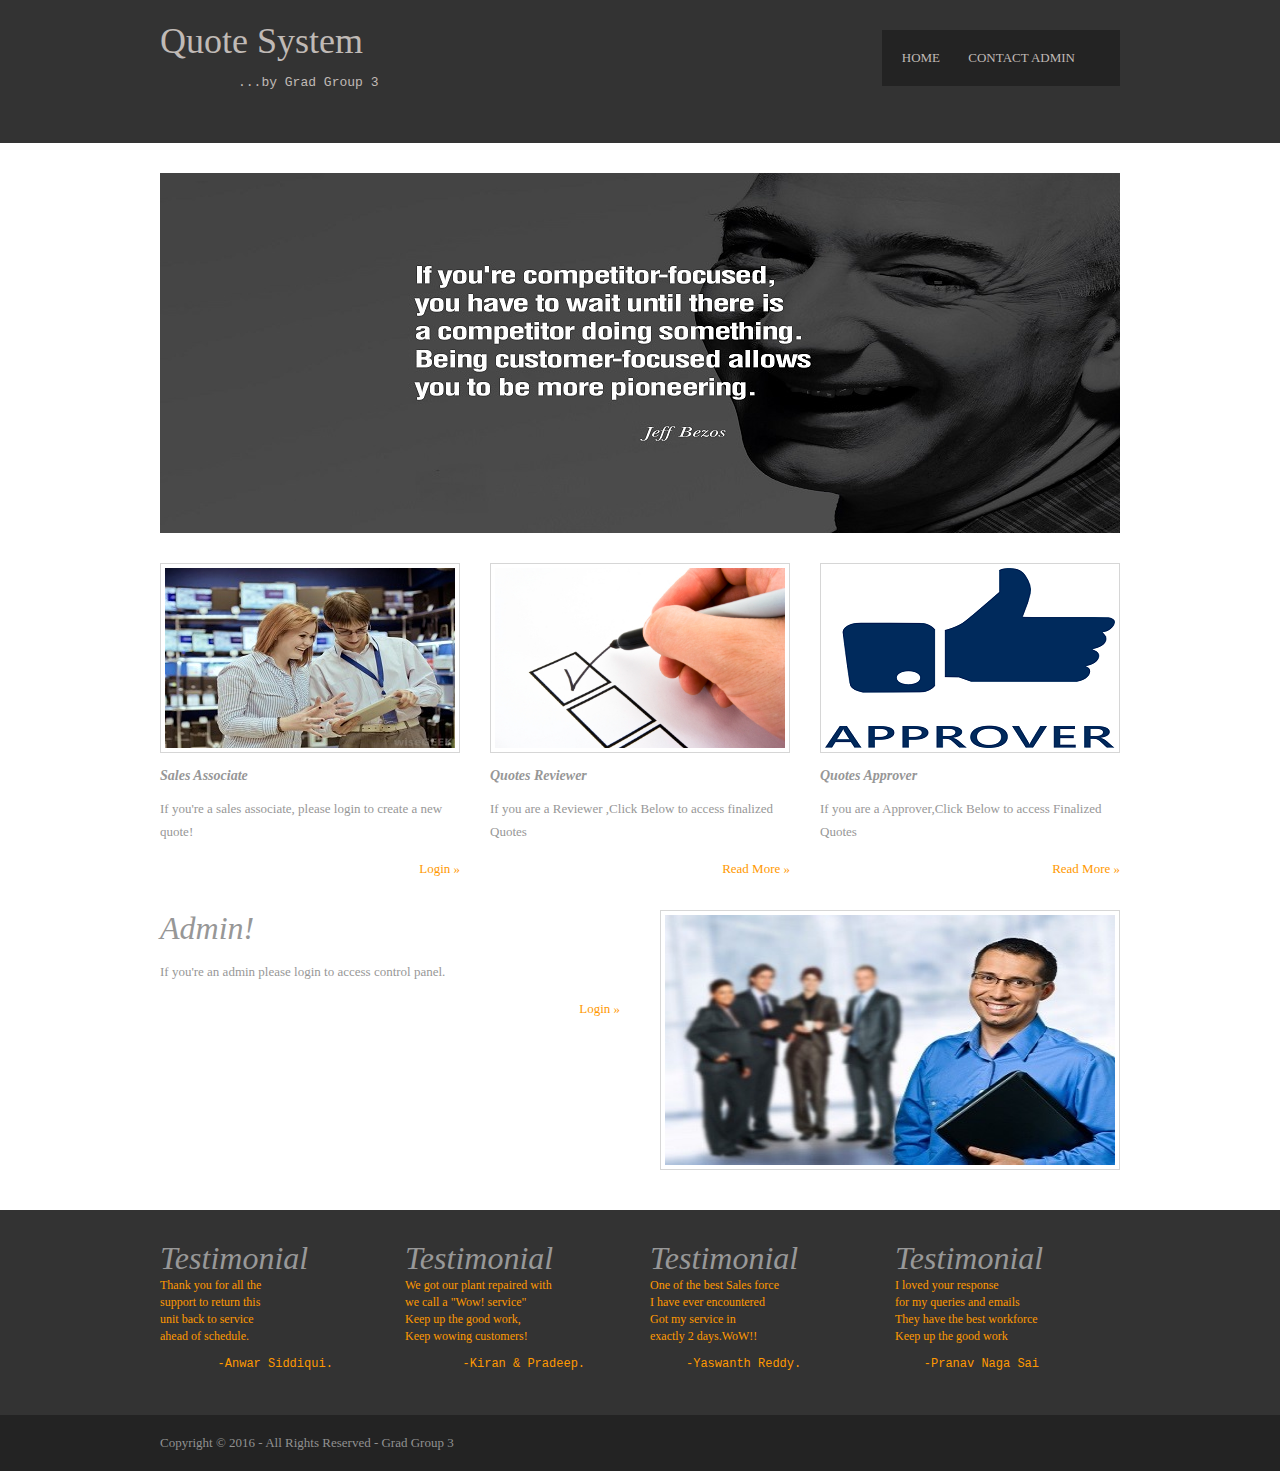
<file: index.html>
<!DOCTYPE html>
<html lang="en" dir="ltr">
<head>
<title>Quotes System</title>
<meta charset="iso-8859-1">
<link rel="stylesheet" href="styles/layout.css" type="text/css">
</head>
<body>
<div class="wrapper row1">
  <header id="header" class="clear">
    <div id="hgroup">
      <h1><a href="#">Quote System</a></h1>
      <h2><pre>          ...by Grad Group 3</pre></h2>
    </div>
    <nav>
      <ul>
        <li><a href="http://students.cs.niu.edu/~z1778291/index.html">Home</a></li>
        <li><a href="mailto:z1778291@students.niu.edu?Subject=Login%20Issues">Contact Admin</a></li>
      </ul>
    </nav>
  </header>
</div>
<!-- content -->
<div class="wrapper row2">
  <div id="container" class="clear">
    <!-- Slider -->
    <section id="slider"><a href="#"><img src="images/main.jpg" alt=""></a></section>
    <!-- main content -->
    <div id="homepage">
      <!-- Services -->
      <section id="services" class="clear">
        <article class="one_third">
          <figure><img src="images/sales.jpg" width="290" height="180" alt="">
            <figcaption>
              <h2>Sales Associate</h2>
              <p>If you're a sales associate, please login to create a new quote!</p>
              <footer class="more"><a href="salesAssociate/login.php">Login &raquo;</a></footer>
            </figcaption>
          </figure>
        </article>
        <article class="one_third">
          <figure><img src="images/reviews.jpg" width="290" height="180" alt="">
            <figcaption>
              <h2>Quotes Reviewer</h2>
              <p>If you are a Reviewer ,Click Below to access finalized Quotes</p>
              <footer class="more"><a href="quotesReviewer/layoutreviewer.php">Read More &raquo;</a></footer>
            </figcaption>
          </figure>
        </article>
        <article class="one_third lastbox">
          <figure><img src="images/approver.png" width="290" height="180" alt="">
            <figcaption>
              <h2>Quotes Approver</h2>
              <p>If you are a Approver,Click Below to access Finalized Quotes</p>
              <footer class="more"><a href="quotesApprover/approverGUI.php">Read More &raquo;</a></footer>
            </figcaption>
          </figure>
        </article>
      </section>
      <!-- / Testimonials -->
      <!-- ########################################################################################## -->
      <!-- ########################################################################################## -->
      <!-- ########################################################################################## -->
      <!-- ########################################################################################## -->
      <!-- Introduction -->
      <section id="intro" class="last clear">
        <article>
          <figure><img src="images/testimonial.jpg" width="450" height="250" alt="">
            <figcaption>
              <h2>Admin!</h2>
              <p>If you're an admin please login to access control panel.</p>
              <footer class="more"><a href="Admin/index.html">Login &raquo;</a></footer>
            </figcaption>
          </figure>
        </article>
      </section>
      <!-- / Introduction -->
    </div>
    <!-- / content body -->
  </div>
</div>
<!-- Footer -->
<div class="wrapper row3">
  <div id="footer" class="clear">
    <!-- Section One -->
    <section class="one_quarter">
      <h2 class="title">Testimonial</h2>
      <nav>
        <ul>
          <li><a href="#">Thank you for all the </a></li>
          <li><a href="#">support to return this </a></li>
          <li><a href="#">unit back to service</a></li>
          <li><a href="#">ahead of schedule.</a></li>
          <li class="last"><a href="#"><pre>	-Anwar Siddiqui.</pre></a></li>
        </ul>
      </nav>
    </section>
    <!-- Section Two -->
    <section class="one_quarter">
      <h2 class="title">Testimonial</h2>
      <nav>
        <ul>
          <li><a href="#">We got our plant repaired with</a></li>
          <li><a href="#">we call a "Wow! service"</a></li>
          <li><a href="#">Keep up the good work,</a></li>
          <li><a href="#">Keep wowing customers!</a></li>		  
          <li class="last"><a href="#"><pre>	-Kiran & Pradeep.</pre></a></li>
        </ul>
      </nav>
    </section>
    <!-- Section Three -->
    <section class="one_quarter">
      <h2 class="title">Testimonial</h2>
      <nav>
        <ul>
         <li><a href="#">One of the best Sales force</a></li>
         <li><a href="#">I have ever encountered</a></li>
          <li><a href="#">Got my service in</a></li>
		  <li><a href="#">exactly 2 days.WoW!!</a></li>
          <li class="last"><a href="#"><pre>     -Yaswanth Reddy.</pre></a></li> 
        </ul>
      </nav>
    </section>
    <!-- Section Four -->
    <section class="one_quarter lastbox">
      <h2 class="title">Testimonial</h2>
      <nav>
        <ul>
          <li><a href="#">I loved your response</a></li>
          <li><a href="#">for my queries and emails</a></li>
          <li><a href="#">They have the best workforce</a></li>
          <li><a href="#">Keep up the good work</a></li>
          <li class="last"><a href="#"><pre>    -Pranav Naga Sai</pre></a></li>
        </ul>
      </nav>
    </section>
    <!-- / Section -->
  </div>
</div>
<!-- Copyright -->
<div class="wrapper row4">
  <footer id="copyright" class="clear">
    <p class="fl_left">Copyright &copy; 2016 - All Rights Reserved - <a href="#">Grad Group 3</a></p>
  </footer>
</div>
</body>
</html>
</file>
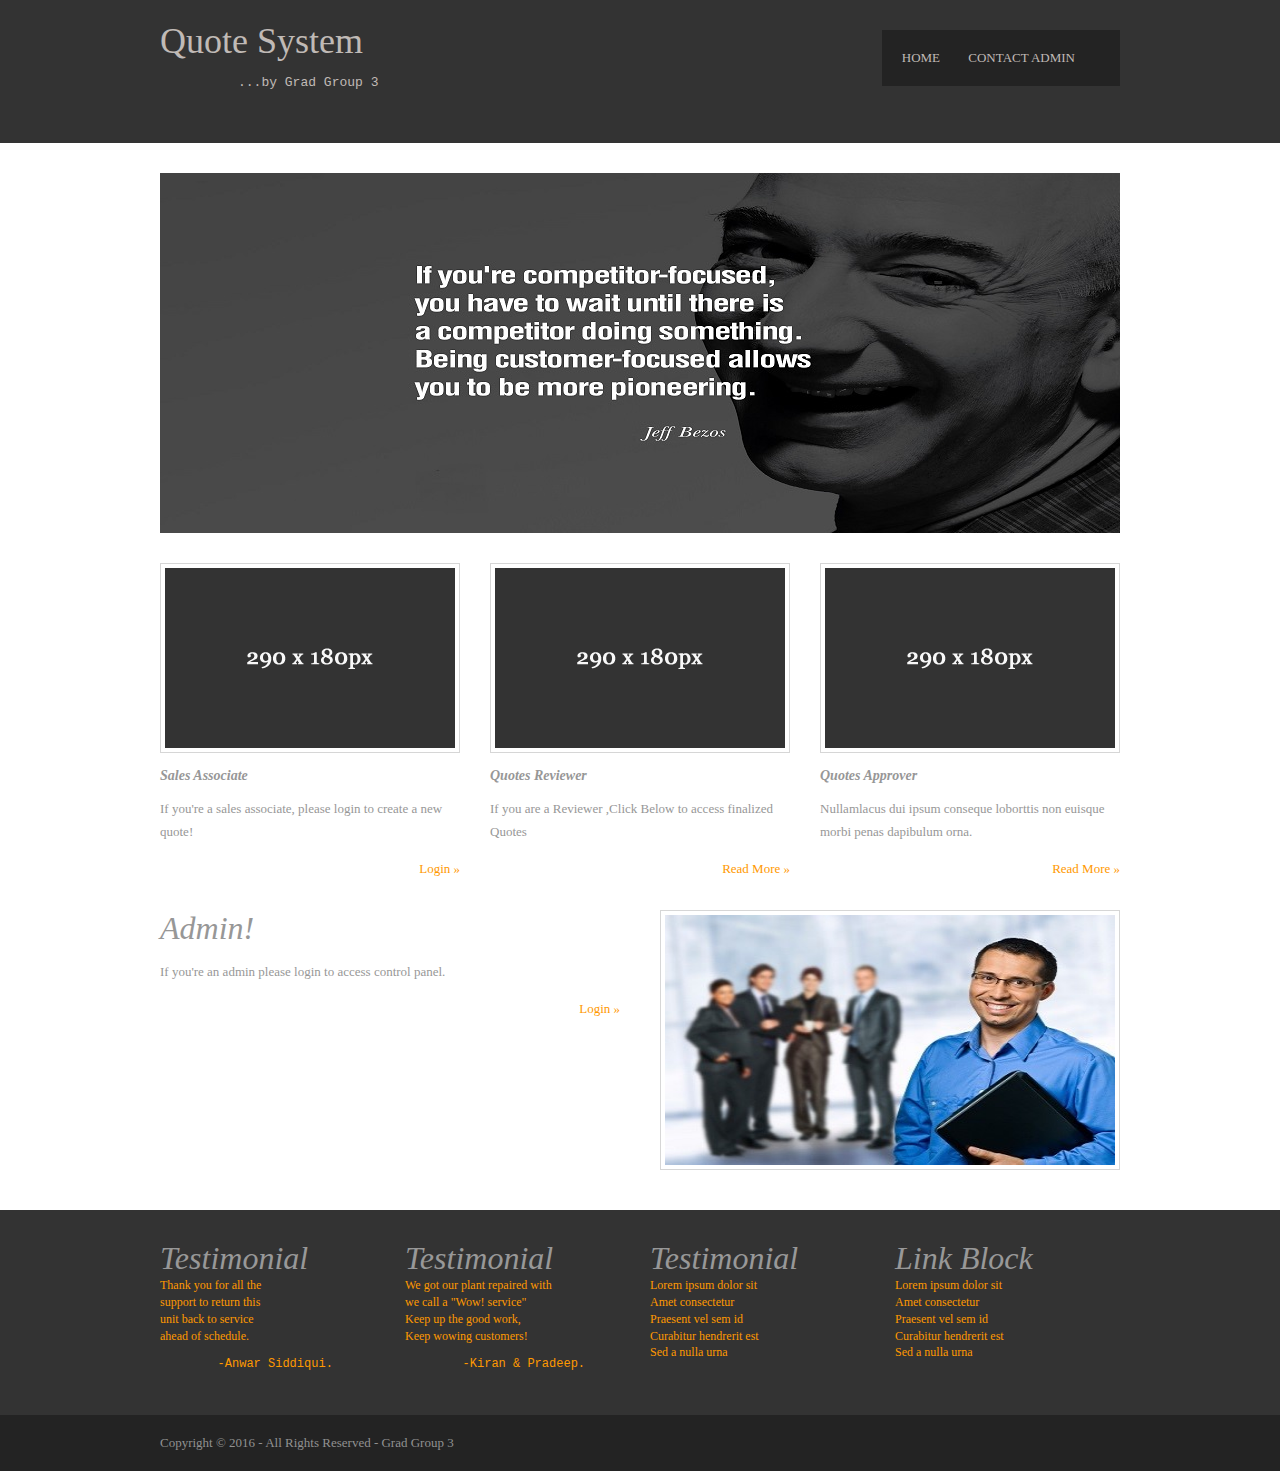
<file: backup/index.html>
<!DOCTYPE html>
<html lang="en" dir="ltr">
<head>
<title>Quotes System</title>
<meta charset="iso-8859-1">
<link rel="stylesheet" href="styles/layout.css" type="text/css">
</head>
<body>
<div class="wrapper row1">
  <header id="header" class="clear">
    <div id="hgroup">
      <h1><a href="#">Quote System</a></h1>
      <h2><pre>          ...by Grad Group 3</pre></h2>
    </div>
    <nav>
      <ul>
        <li><a href="http://students.cs.niu.edu/~z1778291/index.html">Home</a></li>
        <li><a href="mailto:z1778291@students.niu.edu?Subject=Login%20Issues">Contact Admin</a></li>
      </ul>
    </nav>
  </header>
</div>
<!-- content -->
<div class="wrapper row2">
  <div id="container" class="clear">
    <!-- Slider -->
    <section id="slider"><a href="#"><img src="images/main.jpg" alt=""></a></section>
    <!-- main content -->
    <div id="homepage">
      <!-- Services -->
      <section id="services" class="clear">
        <article class="one_third">
          <figure><img src="images/demo/290x180.gif" width="290" height="180" alt="">
            <figcaption>
              <h2>Sales Associate</h2>
              <p>If you're a sales associate, please login to create a new quote!</p>
              <footer class="more"><a href="salesAssociate/login.php">Login &raquo;</a></footer>
            </figcaption>
          </figure>
        </article>
        <article class="one_third">
          <figure><img src="images/demo/290x180.gif" width="290" height="180" alt="">
            <figcaption>
              <h2>Quotes Reviewer</h2>
              <p>If you are a Reviewer ,Click Below to access finalized Quotes</p>
              <footer class="more"><a href="quotesReviewer/layoutreviewer.php">Read More &raquo;</a></footer>
            </figcaption>
          </figure>
        </article>
        <article class="one_third lastbox">
          <figure><img src="images/demo/290x180.gif" width="290" height="180" alt="">
            <figcaption>
              <h2>Quotes Approver</h2>
              <p>Nullamlacus dui ipsum conseque loborttis non euisque morbi penas dapibulum orna.</p>
              <footer class="more"><a href="#">Read More &raquo;</a></footer>
            </figcaption>
          </figure>
        </article>
      </section>
      <!-- / Testimonials -->
      <!-- ########################################################################################## -->
      <!-- ########################################################################################## -->
      <!-- ########################################################################################## -->
      <!-- ########################################################################################## -->
      <!-- Introduction -->
      <section id="intro" class="last clear">
        <article>
          <figure><img src="images/testimonial.jpg" width="450" height="250" alt="">
            <figcaption>
              <h2>Admin!</h2>
              <p>If you're an admin please login to access control panel.</p>
              <footer class="more"><a href="Admin/index.html">Login &raquo;</a></footer>
            </figcaption>
          </figure>
        </article>
      </section>
      <!-- / Introduction -->
    </div>
    <!-- / content body -->
  </div>
</div>
<!-- Footer -->
<div class="wrapper row3">
  <div id="footer" class="clear">
    <!-- Section One -->
    <section class="one_quarter">
      <h2 class="title">Testimonial</h2>
      <nav>
        <ul>
          <li><a href="#">Thank you for all the </a></li>
          <li><a href="#">support to return this </a></li>
          <li><a href="#">unit back to service</a></li>
          <li><a href="#">ahead of schedule.</a></li>
          <li class="last"><a href="#"><pre>	-Anwar Siddiqui.</pre></a></li>
        </ul>
      </nav>
    </section>
    <!-- Section Two -->
    <section class="one_quarter">
      <h2 class="title">Testimonial</h2>
      <nav>
        <ul>
          <li><a href="#">We got our plant repaired with</a></li>
          <li><a href="#">we call a "Wow! service"</a></li>
          <li><a href="#">Keep up the good work,</a></li>
          <li><a href="#">Keep wowing customers!</a></li>		  
          <li class="last"><a href="#"><pre>	-Kiran & Pradeep.</pre></a></li>
        </ul>
      </nav>
    </section>
    <!-- Section Three -->
    <section class="one_quarter">
      <h2 class="title">Testimonial</h2>
      <nav>
        <ul>
          <li><a href="#">Lorem ipsum dolor sit</a></li>
          <li><a href="#">Amet consectetur</a></li>
          <li><a href="#">Praesent vel sem id</a></li>
          <li><a href="#">Curabitur hendrerit est</a></li>
          <li class="last"><a href="#">Sed a nulla urna</a></li>
        </ul>
      </nav>
    </section>
    <!-- Section Four -->
    <section class="one_quarter lastbox">
      <h2 class="title">Link Block</h2>
      <nav>
        <ul>
          <li><a href="#">Lorem ipsum dolor sit</a></li>
          <li><a href="#">Amet consectetur</a></li>
          <li><a href="#">Praesent vel sem id</a></li>
          <li><a href="#">Curabitur hendrerit est</a></li>
          <li class="last"><a href="#">Sed a nulla urna</a></li>
        </ul>
      </nav>
    </section>
    <!-- / Section -->
  </div>
</div>
<!-- Copyright -->
<div class="wrapper row4">
  <footer id="copyright" class="clear">
    <p class="fl_left">Copyright &copy; 2016 - All Rights Reserved - <a href="#">Grad Group 3</a></p>
  </footer>
</div>
</body>
</html>
</file>
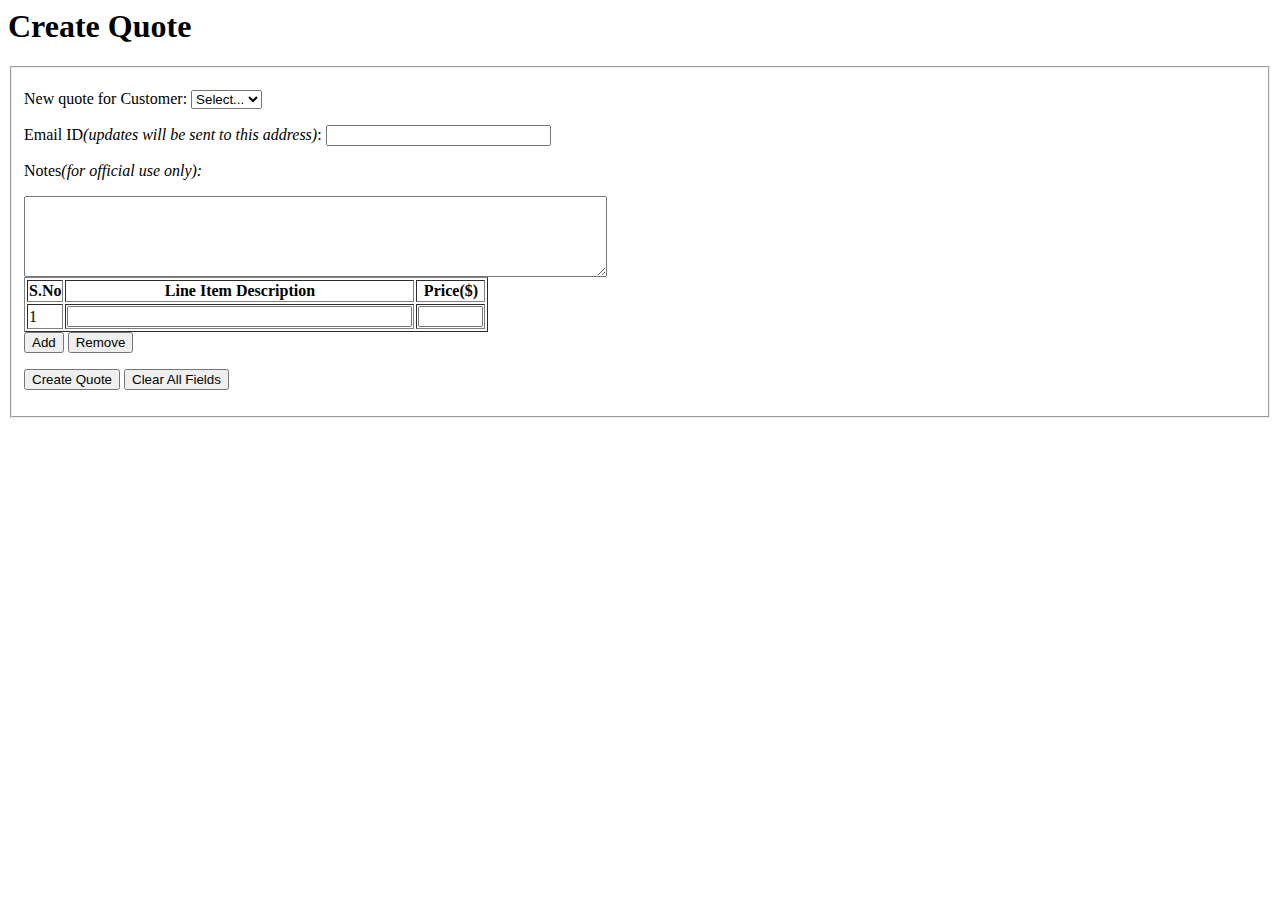
<file: salesAssociate/backup/createQuote.html>
<html>
<title>
Create Quote
</title>

<body>
<p><h1>Create Quote</h1></p>
<!quote_id, it's auto increment so there is no need to fetch it>
<!date, get date while inserting the quote, may be done in presistance class>
<!saoc_id, get the id after the sales associate gets logged in>
<!c_id, have a drop down for selecting the customer>
<fieldset>
<form  name="lineItems" action="newQuote.php" method="POST">
<p>
New quote for Customer:
<select name="formGender">
  <option value="">Select...</option>
  <option value="M">Male</option>
  <option value="F">Female</option>
</select>
</p>
<!email, give a text area>
<p>Email ID<i>(updates will be sent to this address)</i>: <input type="text" name="email" size="25" />
<!notes, give a text area spanning for 5 lines>
<P>Notes<i>(for official use only):</i></p>
<textarea id="txtArea" rows="5" cols="70"></textarea>
<!-----------------	Line Items should be added here-------------------------------->
 <table border="1" id="tblSample">
    <tr> 
      <th>S.No</th>
	        <th>Line Item Description</th>
			      <th>Price($)</th>
    </tr>
    <tr> 
		<td> 1</td>
		<td><input type="text" name="itemDesc1" id="item1" size="40" onkeypress="keyPressTest(event, this);" /></td>
		<td><input type="text" name="itemPrice1" id="price1" size="5"/></td>
		</tr>
  </table>
<input name="button2" type="button" onClick="addRowToTable();" value="Add" />
<input name="button" type="button" onClick="removeRowFromTable();" value="Remove" />
<!-------------------------------------------------------------------------------->
<!comm_rate, keep it zero for now>
<!status, status should be finalized>
<!postatus, postatus should be 0>
<!disc, keep this zero for time being>
<!total, keep this as the sum of line items>
<p>
<input type = "submit" value = "Create Quote" />
<input type = "reset" value = "Clear All Fields" />
</p>
</form>
</fieldset>
</body>

</html>

<SCRIPT LANGUAGE="JavaScript">
function addRowToTable(){
  var tbl = document.getElementById('tblSample');
  var lastRow = tbl.rows.length;
  // if there's no header row in the table, then iteration = lastRow + 1
  var iteration = lastRow;
  var row = tbl.insertRow(lastRow);
 
  // left cell
  var cellLeft = row.insertCell(0);
  var textNode = document.createTextNode(iteration);
  cellLeft.appendChild(textNode);
 
  // right cell
  var cellRight = row.insertCell(1);
  var el = document.createElement('input');
  el.type = 'text';
  el.name = 'itemDesc' + iteration;
  el.id = 'itemDesc' + iteration;
  el.size = 40;
 
  el.onkeypress = keyPressTest;
  cellRight.appendChild(el);
 
  var cellPrice = row.insertCell(2);
  var ell = document.createElement('input');
  ell.type = 'text';
  ell.name = 'itemPrice' + iteration;
  ell.id = 'itemPrice' + iteration;
  ell.size = 5;
  
  ell.onkeypress = keyPressTest;
  cellPrice.appendChild(ell);
 
}
 
function keyPressTest(e, obj){
  var validateChkb = document.getElementById('chkValidateOnKeyPress');
  if (validateChkb.checked) {
    var displayObj = document.getElementById('spanOutput');
    var key;
    if(window.event) {
      key = window.event.keyCode; 
    }
    else if(e.which) {
      key = e.which;
    }
    var objId;
    if (obj != null) {
      objId = obj.id;
    } else {
      objId = this.id;
    }
    displayObj.innerHTML = objId + ' : ' + String.fromCharCode(key);
  }
}
function removeRowFromTable(){
  var tbl = document.getElementById('tblSample');
  var lastRow = tbl.rows.length;
  if (lastRow > 2) tbl.deleteRow(lastRow - 1);
}
 
function openInNewWindow(frm){
  // open a blank window
  var aWindow = window.open('', 'TableAddRowNewWindow',
   'scrollbars=yes,menubar=yes,resizable=yes,toolbar=no,width=400,height=400');
 
  // set the target to the blank window
  frm.target = 'TableAddRowNewWindow';
 
  // submit
  frm.submit();
}
 
function validateRow(frm){
  var chkb = document.getElementById('chkValidate');
  if (chkb.checked) {
    var tbl = document.getElementById('tblSample');
    var lastRow = tbl.rows.length - 1;
    var i;
    for (i=1; i<=lastRow; i++) {
      var aRow = document.getElementById('txtRow' + i);
      if (aRow.value.length <= 0) {
        alert('Row ' + i + ' is empty');
        return;
      }
    }
  }
  openInNewWindow(frm);
}
</SCRIPT>


<!-mysql explain quotes;
+-----------+--------------+------+-----+------------+----------------+
| Field     | Type         | Null | Key | Default    | Extra          |
+-----------+--------------+------+-----+------------+----------------+
| quote_id  | int(6)       | NO   | PRI | NULL       | auto_increment |
| date      | date         | NO   | PRI | 0000-00-00 |                |
| saoc_id   | int(11)      | NO   | PRI | NULL       |                |
| c_id      | int(11)      | NO   | PRI | NULL       |                |
| notes     | varchar(255) | YES  |     | NULL       |                |
| email     | varchar(50)  | YES  |     | NULL       |                |
| comm_rate | float        | YES  |     | NULL       |                |
| status    | char(12)     | YES  |     | NULL       |                |
| postatus  | int(1)       | NO   |     | NULL       |                |
| disc      | float        | YES  |     | NULL       |                |
| total     | float        | YES  |     | NULL       |                |
+-----------+--------------+------+-----+------------+----------------+
->
</file>
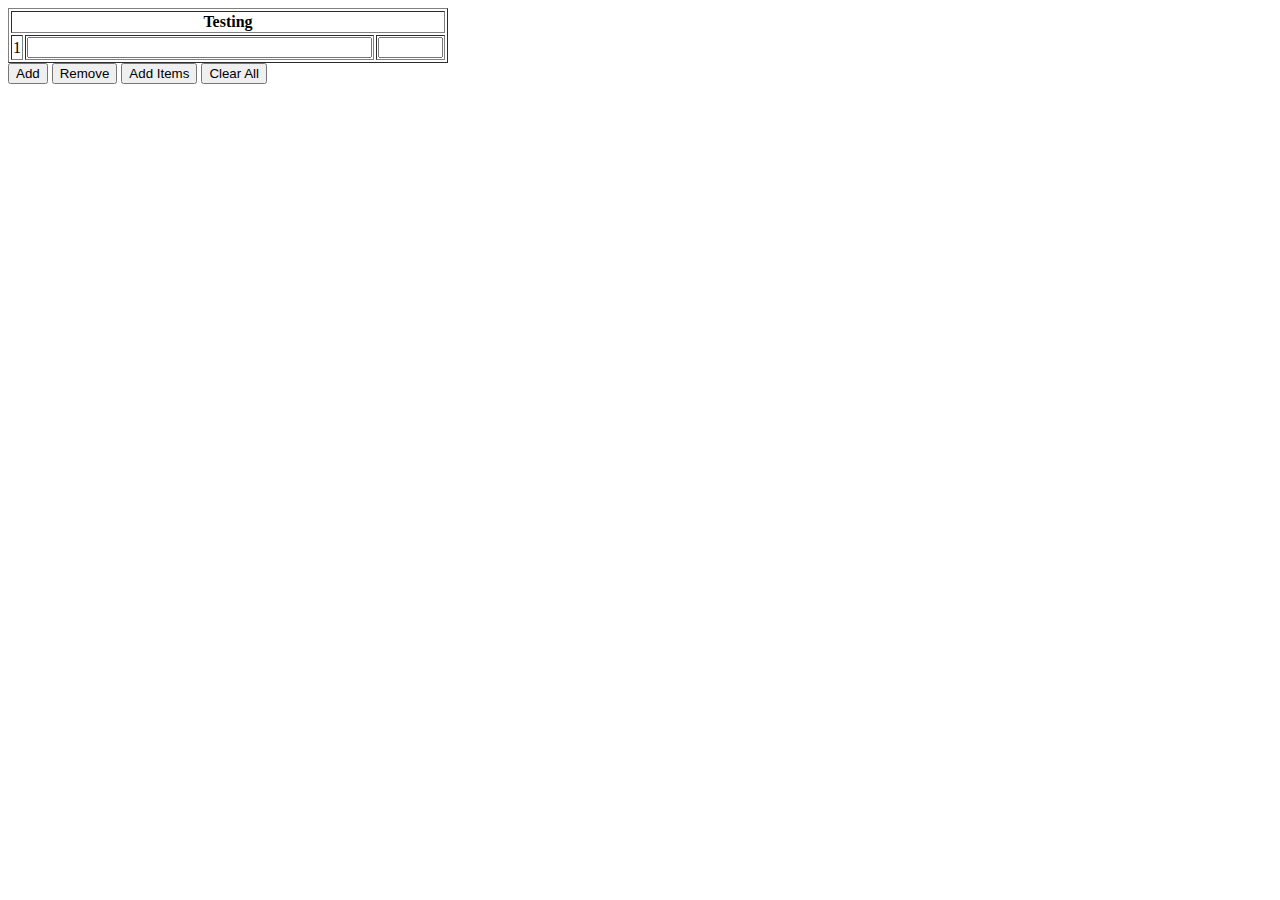
<file: salesAssociate/backup/createQuote1.html>
<html>
<head>
<title>newrow</title>
<meta http-equiv="Content-Type" content="text/html; charset=iso-8859-1">
</head>
 
<body>
<form  name="lineItems" action="newQuote.php" method="POST">
  <table border="1" id="tblSample">
    <tr> 
      <th colspan="3">Testing</th>
    </tr>
    <tr> 
		<td>1</td>
		<td><input type="text" name="itemDesc1" id="item1" size="40" onkeypress="keyPressTest(event, this);" /></td>
		<td><input type="text" name="itemPrice1" id="price1" size="5"/></td>
		</tr>
  </table>
<input name="button2" type="button" onClick="addRowToTable();" value="Add" />
<input name="button" type="button" onClick="removeRowFromTable();" value="Remove" />
<input type = "submit" value = "Add Items" />
<input type = "reset" value = "Clear All" />
</form>
</body>
</html>
 
<SCRIPT LANGUAGE="JavaScript">
function addRowToTable(){
  var tbl = document.getElementById('tblSample');
  var lastRow = tbl.rows.length;
  // if there's no header row in the table, then iteration = lastRow + 1
  var iteration = lastRow;
  var row = tbl.insertRow(lastRow);
 
  // left cell
  var cellLeft = row.insertCell(0);
  var textNode = document.createTextNode(iteration);
  cellLeft.appendChild(textNode);
 
  // right cell
  var cellRight = row.insertCell(1);
  var el = document.createElement('input');
  el.type = 'text';
  el.name = 'itemDesc' + iteration;
  el.id = 'itemDesc' + iteration;
  el.size = 40;
 
  el.onkeypress = keyPressTest;
  cellRight.appendChild(el);
 
  var cellPrice = row.insertCell(2);
  var ell = document.createElement('input');
  ell.type = 'text';
  ell.name = 'itemPrice' + iteration;
  ell.id = 'itemPrice' + iteration;
  ell.size = 5;
  
  ell.onkeypress = keyPressTest;
  cellPrice.appendChild(ell);
 
}
 
function keyPressTest(e, obj){
  var validateChkb = document.getElementById('chkValidateOnKeyPress');
  if (validateChkb.checked) {
    var displayObj = document.getElementById('spanOutput');
    var key;
    if(window.event) {
      key = window.event.keyCode; 
    }
    else if(e.which) {
      key = e.which;
    }
    var objId;
    if (obj != null) {
      objId = obj.id;
    } else {
      objId = this.id;
    }
    displayObj.innerHTML = objId + ' : ' + String.fromCharCode(key);
  }
}
function removeRowFromTable(){
  var tbl = document.getElementById('tblSample');
  var lastRow = tbl.rows.length;
  if (lastRow > 2) tbl.deleteRow(lastRow - 1);
}
 
function openInNewWindow(frm){
  // open a blank window
  var aWindow = window.open('', 'TableAddRowNewWindow',
   'scrollbars=yes,menubar=yes,resizable=yes,toolbar=no,width=400,height=400');
 
  // set the target to the blank window
  frm.target = 'TableAddRowNewWindow';
 
  // submit
  frm.submit();
}
 
function validateRow(frm){
  var chkb = document.getElementById('chkValidate');
  if (chkb.checked) {
    var tbl = document.getElementById('tblSample');
    var lastRow = tbl.rows.length - 1;
    var i;
    for (i=1; i<=lastRow; i++) {
      var aRow = document.getElementById('txtRow' + i);
      if (aRow.value.length <= 0) {
        alert('Row ' + i + ' is empty');
        return;
      }
    }
  }
  openInNewWindow(frm);
}
</SCRIPT>
</file>
<file: styles/layout.css>
/*
HTML 5 Template Name: Basic 88
File: Layout CSS
Author: OS Templates
Author URI: http://www.os-templates.com/
Licence: <a href="http://www.os-templates.com/template-terms">Website Template Licence</a>
*/

html{overflow-y:scroll;} /* Forces a scrollbar when the viewport is larger than the websites content - CSS3 */

body{margin:0; padding:0; font-size:13px; font-family:Georgia, "Times New Roman", Times, serif; color:#919191; background-color:#232323;}

.clear:after{content:"."; display:block; height:0; clear:both; visibility:hidden; line-height:0;}
.clear{display:block; clear:both;}
html[xmlns] .clear{display:block;}
* html .clear{height:1%;}

a{outline:none; text-decoration:none;}

code{font-weight:normal; font-style:normal; font-family:Georgia, "Times New Roman", Times, serif;}

.fl_left{float:left;}
.fl_right{float:right;}

img{margin:0; padding:0; border:none; line-height:normal; vertical-align:middle;}
.imgholder, .imgl, .imgr{padding:4px; border:1px solid #D6D6D6; text-align:center;}
.imgl{float:left; margin:0 15px 15px 0; clear:left;}
.imgr{float:right; margin:0 0 15px 15px; clear:right;}

/*----------------------------------------------HTML 5 Overrides-------------------------------------*/

address, article, aside, figcaption, figure, footer, header, nav, section{display:block; margin:0; padding:0;}

q{display:block; padding:0 10px 8px 10px; color:#979797; background-color:#ECECEC; font-style:italic; line-height:normal;}
q:before{content:'� '; font-size:26px;}
q:after{content:' �'; font-size:26px; line-height:0;}

/* ----------------------------------------------Wrapper-------------------------------------*/

div.wrapper{display:block; width:100%; margin:0; padding:0; text-align:left;}

.row1, .row1 a{color:#C0BAB6; background-color:#333333;}
.row2{color:#979797; background-color:#FFFFFF;}
.row2 a{color:#FF9900; background-color:#FFFFFF;}
.row3{color:#989898; background-color:#333333;}
.row3 a{color:#FF9900; background-color:#333333;}
.row4, .row4 a{color:#919191; background-color:#232323;}

/*----------------------------------------------Generalise-------------------------------------*/

#header, #container, #footer, #copyright{display:block; width:960px; margin:0 auto;}

nav ul{margin:0; padding:0; list-style:none;}

h1, h2, h3, h4, h5, h6{margin:0; padding:0; font-size:32px; font-weight:normal; font-style:italic; line-height:normal;}

address{font-style:normal;}

blockquote, q{display:block; padding:8px 10px; color:#979797; background-color:#ECECEC; font-style:italic; line-height:normal;}
blockquote:before, q:before{content:'� '; font-size:26px;}
blockquote:after, q:after{content:' �'; font-size:26px; line-height:0;}

form, fieldset, legend{margin:0; padding:0; border:none;}
legend{display:none;}
input, textarea, select{font-size:12px; font-family:Georgia,"Times New Roman",Times,serif;}

.one_quarter, .two_quarter, .three_quarter, .four_quarter{display:block; float:left; margin:0 20px 0 0;}
.one_quarter{width:225px;}
.two_quarter{width:470px;}
.three_quarter{width:715px;}
.four_quarter{width:960px; float:none; margin-right:0; clear:both;}

.one_third, .two_third, .three_third{display:block; float:left; margin:0 30px 0 0;}
.one_third{width:300px;}
.two_third{width:630px;}
.three_third{width:960px; float:none; margin-right:0; clear:both;}

.lastbox{margin-right:0;}

/*----------------------------------------------Header-------------------------------------*/

#header{padding:20px 0;}

#header #hgroup{float:left; margin:0 0 20px 0;}
#header #hgroup h1, #header #hgroup h2{font-weight:normal; font-style:normal; text-transform:none;}
#header #hgroup h1{font-size:36px;}
#header #hgroup h2{font-size:13px;}

#header nav{display:block; float:right; margin:10px 0 0 0; padding:20px 0; color:#C0BAB6; background-color:#232323;}
#header nav ul{padding:0 20px;}
#header nav li{display:inline; margin-right:25px; text-transform:uppercase;}
#header nav li.last{margin-right:0;}
#header nav li a{color:#C0BAB6; background-color:#232323;}
#header nav li a:hover{color:#FF9900; background-color:#232323;}

/*----------------------------------------------Content Area-------------------------------------*/

#container{padding:30px 0;}
#container section{display:block; width:100%; margin:0 0 30px 0; padding:0;}
#container .last{margin:0;}
#container .more{text-align:right;}

/* ------Slider-----*/

#container #slider{}

/* ------Main Content-----*/

#container #homepage{display:block; width:100%; line-height:1.8em;}

#container #homepage #services{}
#container #homepage #services article{}
#container #homepage #services article figure{}
#container #homepage #services article figure img{margin:0 0 15px 0; padding:4px; border:1px solid #D6D6D6;}
#container #homepage #services article figure figcaption{}
#container #homepage #services article figure h2{font-size:14px; font-weight:bold;}
#container #homepage #services article figure footer{}

#container #homepage #intro{}
#container #homepage #intro article{}
#container #homepage #intro article figure{}
#container #homepage #intro article figure img{float:right; margin:0 0 10px 0; padding:4px; border:1px solid #D6D6D6;}
#container #homepage #intro article figure figcaption{float:left; width:460px;}
#container #homepage #intro article figure h2{}
#container #homepage #intro article figure footer{}

/*----------------------------------------------Footer-------------------------------------*/

#footer{padding:30px 0; font-size:12px; line-height:1.4em;}

/*----------------------------------------------Copyright-------------------------------------*/

#copyright{padding:20px 0;}
#copyright p{margin:0; padding: 0;}
</file>
<file: backup/styles/layout.css>
/*
HTML 5 Template Name: Basic 88
File: Layout CSS
Author: OS Templates
Author URI: http://www.os-templates.com/
Licence: <a href="http://www.os-templates.com/template-terms">Website Template Licence</a>
*/

html{overflow-y:scroll;} /* Forces a scrollbar when the viewport is larger than the websites content - CSS3 */

body{margin:0; padding:0; font-size:13px; font-family:Georgia, "Times New Roman", Times, serif; color:#919191; background-color:#232323;}

.clear:after{content:"."; display:block; height:0; clear:both; visibility:hidden; line-height:0;}
.clear{display:block; clear:both;}
html[xmlns] .clear{display:block;}
* html .clear{height:1%;}

a{outline:none; text-decoration:none;}

code{font-weight:normal; font-style:normal; font-family:Georgia, "Times New Roman", Times, serif;}

.fl_left{float:left;}
.fl_right{float:right;}

img{margin:0; padding:0; border:none; line-height:normal; vertical-align:middle;}
.imgholder, .imgl, .imgr{padding:4px; border:1px solid #D6D6D6; text-align:center;}
.imgl{float:left; margin:0 15px 15px 0; clear:left;}
.imgr{float:right; margin:0 0 15px 15px; clear:right;}

/*----------------------------------------------HTML 5 Overrides-------------------------------------*/

address, article, aside, figcaption, figure, footer, header, nav, section{display:block; margin:0; padding:0;}

q{display:block; padding:0 10px 8px 10px; color:#979797; background-color:#ECECEC; font-style:italic; line-height:normal;}
q:before{content:'� '; font-size:26px;}
q:after{content:' �'; font-size:26px; line-height:0;}

/* ----------------------------------------------Wrapper-------------------------------------*/

div.wrapper{display:block; width:100%; margin:0; padding:0; text-align:left;}

.row1, .row1 a{color:#C0BAB6; background-color:#333333;}
.row2{color:#979797; background-color:#FFFFFF;}
.row2 a{color:#FF9900; background-color:#FFFFFF;}
.row3{color:#989898; background-color:#333333;}
.row3 a{color:#FF9900; background-color:#333333;}
.row4, .row4 a{color:#919191; background-color:#232323;}

/*----------------------------------------------Generalise-------------------------------------*/

#header, #container, #footer, #copyright{display:block; width:960px; margin:0 auto;}

nav ul{margin:0; padding:0; list-style:none;}

h1, h2, h3, h4, h5, h6{margin:0; padding:0; font-size:32px; font-weight:normal; font-style:italic; line-height:normal;}

address{font-style:normal;}

blockquote, q{display:block; padding:8px 10px; color:#979797; background-color:#ECECEC; font-style:italic; line-height:normal;}
blockquote:before, q:before{content:'� '; font-size:26px;}
blockquote:after, q:after{content:' �'; font-size:26px; line-height:0;}

form, fieldset, legend{margin:0; padding:0; border:none;}
legend{display:none;}
input, textarea, select{font-size:12px; font-family:Georgia,"Times New Roman",Times,serif;}

.one_quarter, .two_quarter, .three_quarter, .four_quarter{display:block; float:left; margin:0 20px 0 0;}
.one_quarter{width:225px;}
.two_quarter{width:470px;}
.three_quarter{width:715px;}
.four_quarter{width:960px; float:none; margin-right:0; clear:both;}

.one_third, .two_third, .three_third{display:block; float:left; margin:0 30px 0 0;}
.one_third{width:300px;}
.two_third{width:630px;}
.three_third{width:960px; float:none; margin-right:0; clear:both;}

.lastbox{margin-right:0;}

/*----------------------------------------------Header-------------------------------------*/

#header{padding:20px 0;}

#header #hgroup{float:left; margin:0 0 20px 0;}
#header #hgroup h1, #header #hgroup h2{font-weight:normal; font-style:normal; text-transform:none;}
#header #hgroup h1{font-size:36px;}
#header #hgroup h2{font-size:13px;}

#header nav{display:block; float:right; margin:10px 0 0 0; padding:20px 0; color:#C0BAB6; background-color:#232323;}
#header nav ul{padding:0 20px;}
#header nav li{display:inline; margin-right:25px; text-transform:uppercase;}
#header nav li.last{margin-right:0;}
#header nav li a{color:#C0BAB6; background-color:#232323;}
#header nav li a:hover{color:#FF9900; background-color:#232323;}

/*----------------------------------------------Content Area-------------------------------------*/

#container{padding:30px 0;}
#container section{display:block; width:100%; margin:0 0 30px 0; padding:0;}
#container .last{margin:0;}
#container .more{text-align:right;}

/* ------Slider-----*/

#container #slider{}

/* ------Main Content-----*/

#container #homepage{display:block; width:100%; line-height:1.8em;}

#container #homepage #services{}
#container #homepage #services article{}
#container #homepage #services article figure{}
#container #homepage #services article figure img{margin:0 0 15px 0; padding:4px; border:1px solid #D6D6D6;}
#container #homepage #services article figure figcaption{}
#container #homepage #services article figure h2{font-size:14px; font-weight:bold;}
#container #homepage #services article figure footer{}

#container #homepage #intro{}
#container #homepage #intro article{}
#container #homepage #intro article figure{}
#container #homepage #intro article figure img{float:right; margin:0 0 10px 0; padding:4px; border:1px solid #D6D6D6;}
#container #homepage #intro article figure figcaption{float:left; width:460px;}
#container #homepage #intro article figure h2{}
#container #homepage #intro article figure footer{}

/*----------------------------------------------Footer-------------------------------------*/

#footer{padding:30px 0; font-size:12px; line-height:1.4em;}

/*----------------------------------------------Copyright-------------------------------------*/

#copyright{padding:20px 0;}
#copyright p{margin:0; padding: 0;}
</file>
